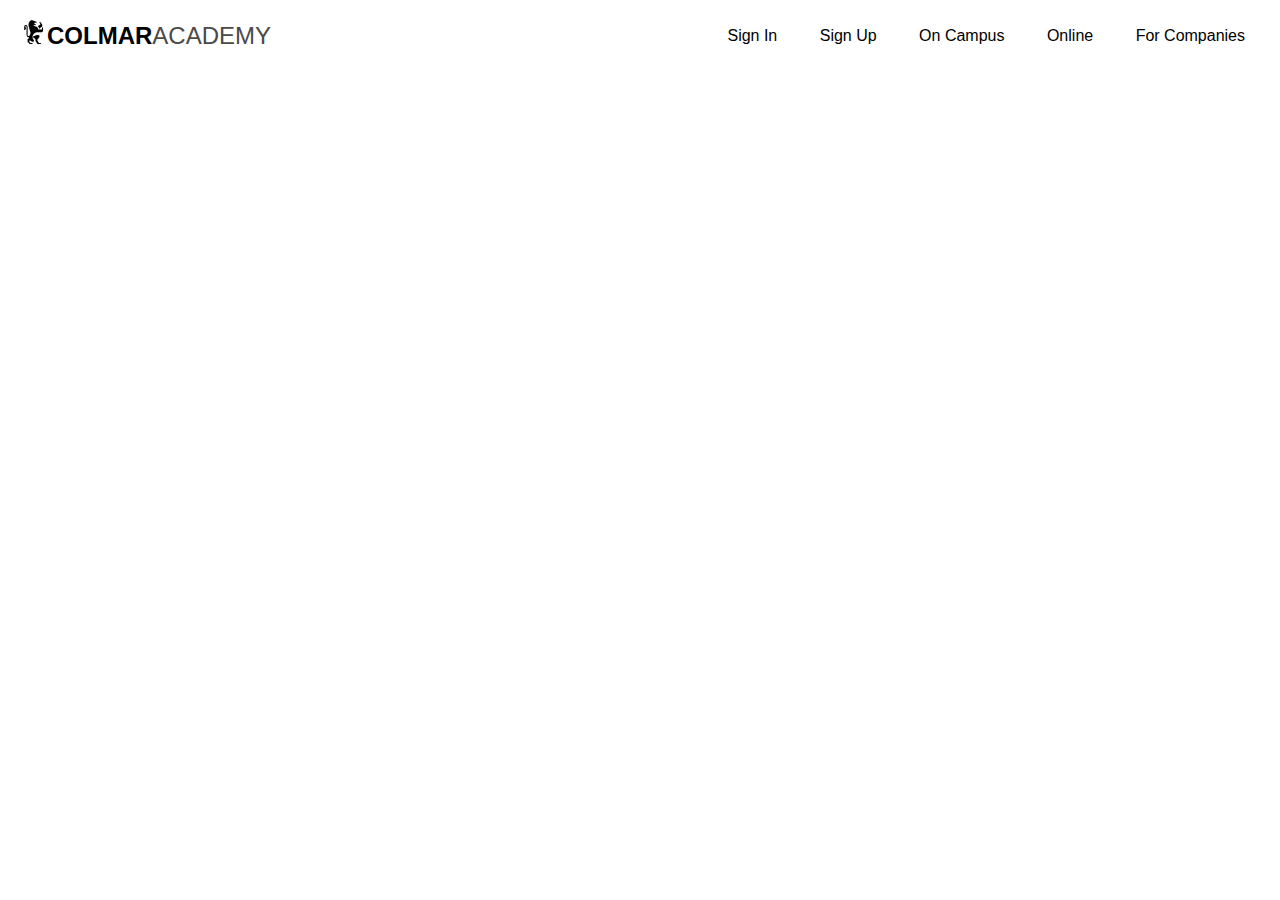
<file: campus.html>
<!DOCTYPE html>
<html>
<head>
    <title>On   Campus</title>
    <meta charset="UTF-8">
    <link rel="stylesheet" type="text/css" href="resources/css/style.css">
    <meta name="viewport" content="width=device-width, initial-scale=1.0">
</head>
<body>
    <header>
        <div class="container desktop">
            <div id="logo">
                <a href="index.html" target="_self"><img src="resources/capstone_colmar_assets/capstone_colmar_assets/images/ic-logo.svg"></img></a>
                <p><strong>COLMAR</strong><p id="title">ACADEMY</p></p>
            </div>
            <nav>
                <ul>
                    <a href="sign-in.html" target="_blank"><li>Sign In</li></a>
                    <a href="sign-up.html" target="_blank"><li>Sign Up</li></a>
                    <a href="campus.html" target="_blank"><li>On Campus</li></a>
                    <a href="online.html" target="_blank"><li>Online</li></a>
                    <a href="for-companies.html" target="_blank"><li>For Companies</li></a>
                   
                </ul>
            </nav>
        </div>
        <div class="container mobile">
            <div id="logo-mobile">
                <a href="index.html" target="_self"><img src="resources/capstone_colmar_assets/capstone_colmar_assets/images/ic-logo.svg"></img></a>
            </div>
            <nav>
                <a href="campus.html" target="_blank"><img src="resources/capstone_colmar_assets/capstone_colmar_assets/images/ic-on-campus.svg"></img></a>
                <a href="online.html" target="_blank"><img src="resources/capstone_colmar_assets/capstone_colmar_assets/images/ic-online.svg"></img></a>
                <a href="sign-in.html" target="_blank"><img src="resources/capstone_colmar_assets/capstone_colmar_assets/images/ic-login.svg"></img></a>
            </nav>
        </div>
    </header>
</body>
</html>
</file>
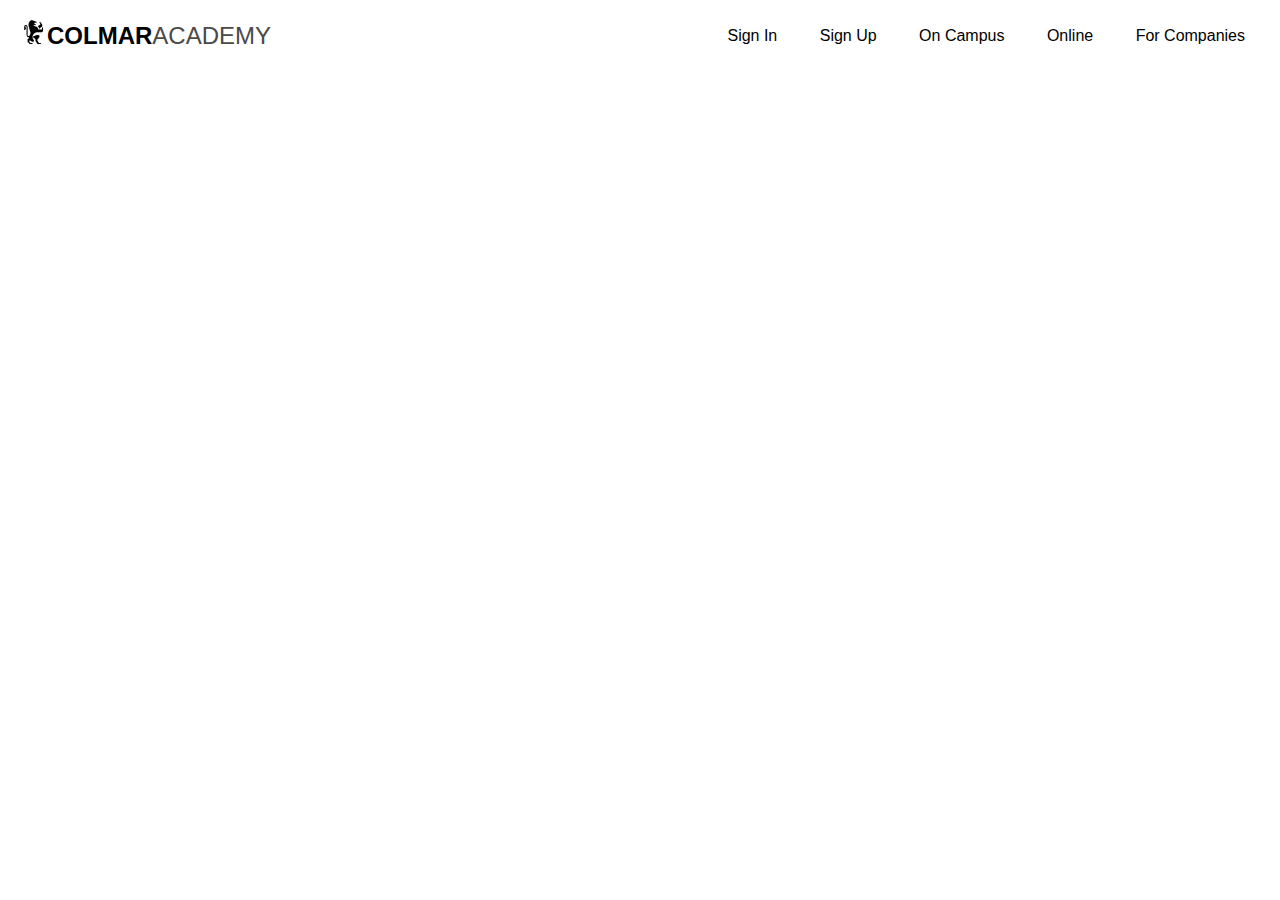
<file: for-companies.html>
<!DOCTYPE html>
<html>
<head>
    <title>For companies</title>
    <meta charset="UTF-8">
    <link rel="stylesheet" type="text/css" href="resources/css/style.css">
    <meta name="viewport" content="width=device-width, initial-scale=1.0">
</head>
<body>
    <header>
        <div class="container desktop">
            <div id="logo">
                <a href="index.html" target="_self"><img src="resources/capstone_colmar_assets/capstone_colmar_assets/images/ic-logo.svg"></img></a>
                <p><strong>COLMAR</strong><p id="title">ACADEMY</p></p>
            </div>
            <nav>
                <ul>
                    <a href="sign-in.html" target="_blank"><li>Sign In</li></a>
                    <a href="sign-up.html" target="_blank"><li>Sign Up</li></a>
                    <a href="campus.html" target="_blank"><li>On Campus</li></a>
                    <a href="online.html" target="_blank"><li>Online</li></a>
                    <a href="for-companies.html" target="_blank"><li>For Companies</li></a>
                 
                </ul>
            </nav>
        </div>
        <div class="container mobile">
            <div id="logo-mobile">
                <a href="index.html" target="_self"><img src="resources/capstone_colmar_assets/capstone_colmar_assets/images/ic-logo.svg"></img></a>
            </div>
            <nav>
                <a href="campus.html" target="_blank"><img src="resources/capstone_colmar_assets/capstone_colmar_assets/images/ic-on-campus.svg"></img></a>
                <a href="online.html" target="_blank"><img src="resources/capstone_colmar_assets/capstone_colmar_assets/images/ic-online.svg"></img></a>
                <a href="sign-in.html" target="_blank"><img src="resources/capstone_colmar_assets/capstone_colmar_assets/images/ic-login.svg"></img></a>
            </nav>
        </div>
    </header>
</body>
</html>
</file>
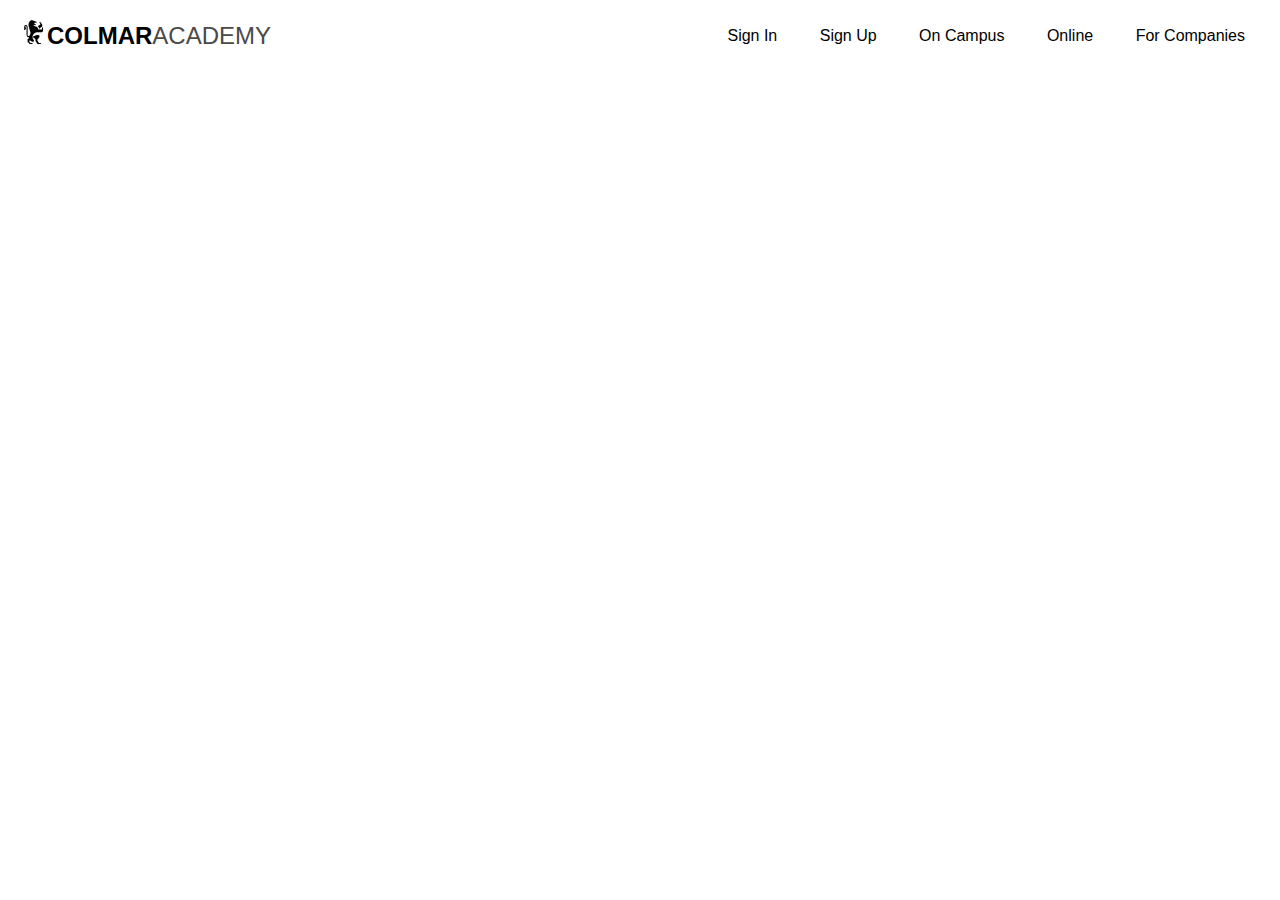
<file: online.html>
<!DOCTYPE html>
<html>
<head>
    <title>Online</title>
    <meta charset="UTF-8">
    <link rel="stylesheet" type="text/css" href="resources/css/style.css">
    <meta name="viewport" content="width=device-width, initial-scale=1.0">
</head>
<body>
    <header>
        <div class="container desktop">
            <div id="logo">
                <a href="index.html" target="_self"><img src="resources/capstone_colmar_assets/capstone_colmar_assets/images/ic-logo.svg"></img></a>
                <p><strong>COLMAR</strong><p id="title">ACADEMY</p></p>
            </div>
            <nav>
                <ul>
                    <a href="sign-in.html" target="_blank"><li>Sign In</li></a>
                    <a href="sign-up.html" target="_blank"><li>Sign Up</li></a>
                    <a href="campus.html" target="_blank"><li>On Campus</li></a>
                    <a href="online.html" target="_blank"><li>Online</li></a>
                    <a href="for-companies.html" target="_blank"><li>For Companies</li></a>
                  
                </ul>
            </nav>
        </div>
        <div class="container mobile">
            <div id="logo-mobile">
                <a href="index.html" target="_self"><img src="resources/capstone_colmar_assets/capstone_colmar_assets/images/ic-logo.svg"></img></a>
            </div>
            <nav>
                <a href="campus.html" target="_blank"><img src="resources/capstone_colmar_assets/capstone_colmar_assets/images/ic-on-campus.svg"></img></a>
                <a href="online.html" target="_blank"><img src="resources/capstone_colmar_assets/capstone_colmar_assets/images/ic-online.svg"></img></a>
                <a href="sign-in.html" target="_blank"><img src="resources/capstone_colmar_assets/capstone_colmar_assets/images/ic-login.svg"></img></a>
            </nav>
        </div>
    </header>
</body>
</html>
</file>
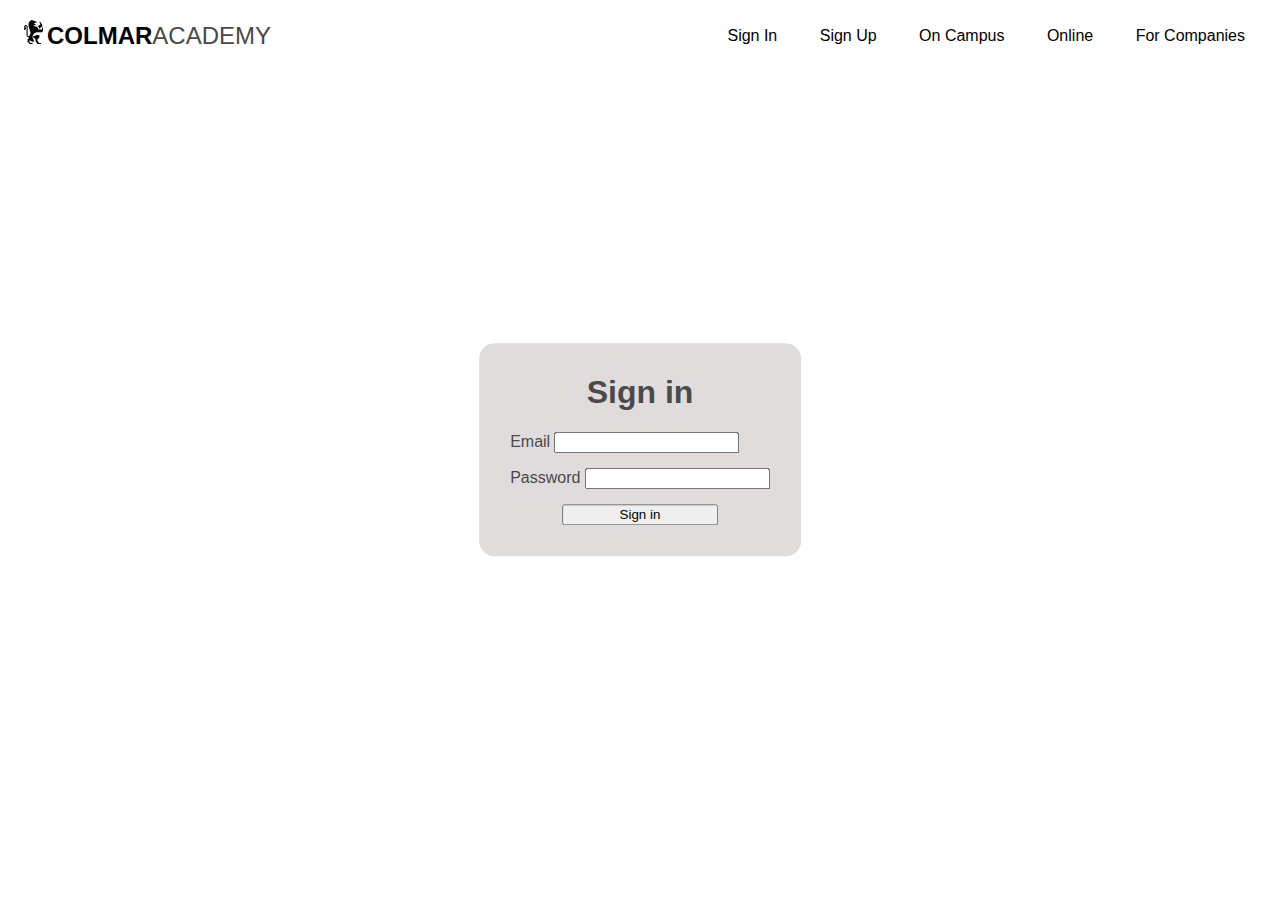
<file: sign-in.html>
<!DOCTYPE html>
<html>
<head>
    <title>Sign in</title>
    <meta charset="UTF-8">
    <link rel="stylesheet" type="text/css" href="resources/css/style.css">
    <meta name="viewport" content="width=device-width, initial-scale=1.0">
</head>
</html>
<body>
    <header>
        <div class="container desktop">
            <div id="logo">
                <a href="index.html" target="_self"><img src="resources/capstone_colmar_assets/capstone_colmar_assets/images/ic-logo.svg"></img></a>
                <p><strong>COLMAR</strong><p id="title">ACADEMY</p></p>
            </div>
            <nav>
                <ul>
                    <a href="sign-in.html" target="_blank"><li>Sign In</li></a>
                    <a href="sign-up.html" target="_blank"><li>Sign Up</li></a>
                    <a href="campus.html" target="_blank"><li>On Campus</li></a>
                    <a href="online.html" target="_blank"><li>Online</li></a>
                    <a href="for-companies.html" target="_blank"><li>For Companies</li></a>
                  
                </ul>
            </nav>
        </div>
        <div class="container mobile">
            <div id="logo-mobile">
                <a href="index.html" target="_self"><img src="resources/capstone_colmar_assets/capstone_colmar_assets/images/ic-logo.svg"></img></a>
            </div>
            <nav>
                <a href="campus.html" target="_blank"><img src="resources/capstone_colmar_assets/capstone_colmar_assets/images/ic-on-campus.svg"></img></a>
                <a href="online.html" target="_blank"><img src="resources/capstone_colmar_assets/capstone_colmar_assets/images/ic-online.svg"></img></a>
                <a href="sign-in.html" target="_blank"><img src="resources/capstone_colmar_assets/capstone_colmar_assets/images/ic-login.svg"></img></a>
            </nav>
        </div>
    </header>
    <main>
        <div class="sign-in">
            <div class="container">
                <h1>Sign in</h1>
                <form action="#" method="post">
                    <div>
                        <label for="email">Email</label>
                        <input type="email" id="email" name="email" required>
                    </div>
                    <div>
                        <label for="password">Password</label>
                        <input type="password" id="password" name="password" required>
                    </div>
                    <button type="submit">Sign in</button>
                </form>
            </div>
        </div>
    </main>
</body>
</file>
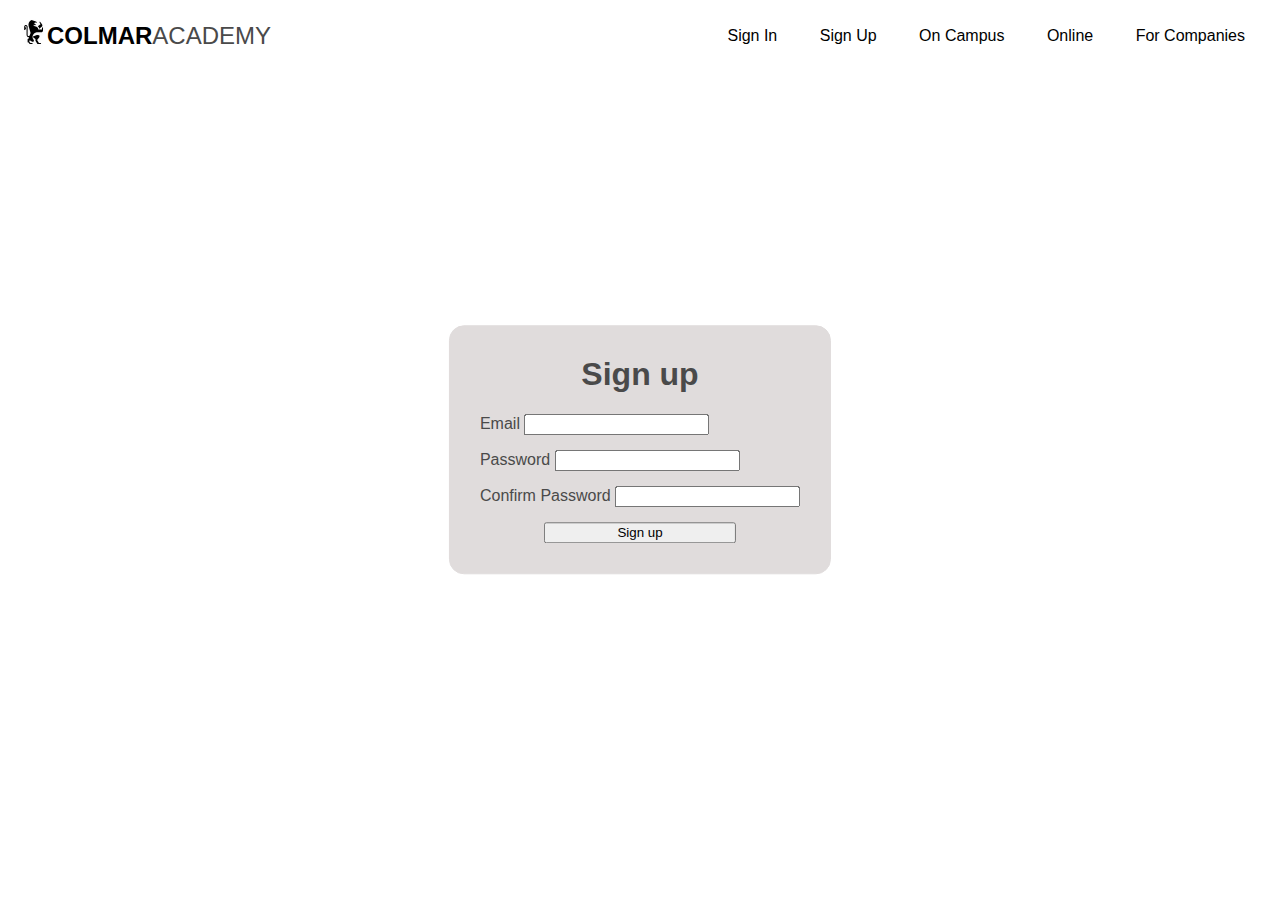
<file: sign-up.html>
<!DOCTYPE html>
<html>
<head>
    <title>Sign up</title>
    <meta charset="UTF-8">
    <link rel="stylesheet" type="text/css" href="resources/css/style.css">
    <meta name="viewport" content="width=device-width, initial-scale=1.0">
</head>
</html>
<body>
    <header>
        <div class="container desktop">
            <div id="logo">
                <a href="index.html" target="_self"><img src="resources/capstone_colmar_assets/capstone_colmar_assets/images/ic-logo.svg"></img></a>
                <p><strong>COLMAR</strong><p id="title">ACADEMY</p></p>
            </div>
            <nav>
                <ul>
                    <a href="sign-in.html" target="_blank"><li>Sign In</li></a>
                    <a href="sign-up.html" target="_blank"><li>Sign Up</li></a>
                    <a href="campus.html" target="_blank"><li>On Campus</li></a>
                    <a href="online.html" target="_blank"><li>Online</li></a>
                    <a href="for-companies.html" target="_blank"><li>For Companies</li></a>
                   
                </ul>
            </nav>
        </div>
        <div class="container mobile">
            <div id="logo-mobile">
                <a href="index.html" target="_self"><img src="resources/capstone_colmar_assets/capstone_colmar_assets/images/ic-logo.svg"></img></a>
            </div>
            <nav>
                <a href="campus.html" target="_blank"><img src="resources/capstone_colmar_assets/capstone_colmar_assets/images/ic-on-campus.svg"></img></a>
                <a href="online.html" target="_blank"><img src="resources/capstone_colmar_assets/capstone_colmar_assets/images/ic-online.svg"></img></a>
                <a href="sign-in.html" target="_blank"><img src="resources/capstone_colmar_assets/capstone_colmar_assets/images/ic-login.svg"></img></a>
            </nav>
        </div>
    </header>
    <main>
        <div class="sign-in">
            <div class="container">
                <h1>Sign up</h1>
                <form action="#" method="post">
                    <div>
                        <label for="email">Email</label>
                        <input type="email" id="email" name="email" required>
                    </div>
                    <div>   
                        <label for="password">Password</label>
                        <input type="password" id="password" name="password" required>
                    </div>
                    <div>
                        <label for="password">Confirm Password</label>
                        <input type="password" id="password" name="password" required>
                    </div>
                    <button type="submit">Sign up</button>
                </form>
            </div>
        </div>
    </main>
</body>
</file>
<file: resources/css/style.css>
html{
    color:rgba(74,74,74,255);
    font-family: 'Roboto', sans-serif;
}
body{
    margin:0px;
}
#logo{
    padding-left:20px;
    display:flex;
    align-items: center;
    height: 32px;
}
#logo strong{
    color:black
}
#logo p{
    font-size: 1.5em;
}
#logo a{
    text-decoration: none;
    color:black;
}
.container{
    display:flex;
    justify-content: space-between;
    align-items: center;
}
nav{
    padding-right: 24px;
}
header ul li{
    display:inline-block;
    margin-left:16px;
    border:1px solid white;
    border-radius: 13px;
    padding:10px;
    transition:background-color 0.2s;
}
header ul a{
    text-decoration: none;
    color:black;
}
header{
    position:sticky;
    top:0px;
    background-color:white;
}

.container.desktop nav ul li:hover{
    background-color: rgb(224,220,220);
}

.banner img{

    width:60%;
    height:auto;
}
.banner{

    display: flex;
    column-gap: 24px;
    align-items: center;
    background-color: rgb(224,220,220);
    padding:32px 24px;
}
.banner-button{
    margin:0 auto;
    width:50%;
    padding:8px;
    background-color: rgba(74,74,74,255);
    text-align: center;
}
.banner-button p{
    margin:0;
    color:white;
}
.banner-button a{
    text-decoration: none;
}
.banner-text{
    font-size: 2em;
}

#main-text img{
    width:100%;
    height:auto;
}
#main-text {
  width:60%; 
  height: auto;
  font-size: 1.5em;
  padding-top:32px;
}

.subject{
    column-gap:5%;
    display:flex;
    align-items: center;
    padding:16px;
    border:1px solid rgb(224,220,220);
    margin-top:1px;
}
.subject img{
    width:35%;
    height:auto;

}
.subject a{
    text-decoration: none;
}
.different{
    margin-top:0;
    background-color: rgb(224,220,220);;
}

.information-banner-container{
    width:40%;
    display:flex;
    flex-direction: column;
    border-left: 1px solid rgb(224,220,220);
    padding-top:32px;
    padding-bottom:32px;

}
.information-banner{
    height: 100%;
    display: flex;
    flex-direction: row;
    margin-left: 1%;

}
.subject-text{
    width:65%;
}
.noborder{
    border-top: none;
    padding-top:0;
}
.courses{
    padding:72px 72px;
    background-color: rgb(224,220,220);
}
.courses h2{
    text-align: center;
    font-size:2em;
    margin-bottom:32px;
}
.cours img{
    width: 100%;
    height: auto;
}
.cours{
    width:30%;
    background-color: white;
}
.courses-container{
    display:flex;
    flex-wrap: wrap;
    justify-content: space-around;
    row-gap: 32px;
}
.cours h4, .cours p{
    padding-left: 12px;
}
.cours p{
    color:rgb(133,133,133);
}
.thesis{
    margin:0, 32px;
    margin-left:24px;
    
}
.thesis-container{
    display:flex;
    column-gap: 12px;
}
.main-thesis-container{
    width:60%;
    height: auto;
}
.main-thesis-container video{
    width:100%;
    height:auto;
}
.thesis h2{
    text-align: center;
    margin-bottom: 32px;
    font-size: 2em;
}
.thesis h4{
    font-size: 2em;
}
.thesis p{
    font-size: 1.5em;
}
.thesis .subject{
    border:none;
}
.a{
    font-size: 2em;
}
.thesis-side{
    width:40%;
}
#diff{
    padding-left:0;
}
footer{
    border-top: 1px solid rgb(224,220,220);
    padding:16px 24px;
    display:flex;
    justify-content:space-between;
}
footer li{
    margin:5px;
    display:inline-block;
    
}
footer a{
    text-decoration: none;
    color:black;
}

.container.mobile nav{
    display:flex;
    height:60px;
    width:60%;
    justify-content: space-between;
    align-items: center;
}
.container.mobile{
    display:none;
}
#logo-mobile{
    padding-left:20px;
}   

@media only screen and (max-width:704px){
    .container.mobile{
        display:flex;
    }
    header .desktop.container{
        display:none;
    }
    .banner{
        display:block;
        padding:0;
        padding-bottom:24px;
        margin-bottom:16px;
    }
    .banner img{
        width:100%;
        height:auto;       
    }
    .banner-text{
        font-size: 1em;
        padding:0px 24px;
    }
    .banner-button{
        width:100%;
    }
    #main-text{
        display:none;
    }
    .information-banner-container{
        width:100%;
    }
    .information-banner-container .subject{
        border:none;
        background-color: white;
    }

    .courses img{
        display:none;
        
    }
    .courses p{
        display:none;
    }
    .courses-container{ 
        display:block;
    }
    .cours{
        background-color: rgb(224,220,220);  
        width:100%;
        padding:8px;
        margin:8px 0px; 
    }
    .courses{
        background-color: white;
    }
    .thesis-container{
        display:block;
    }
    .main-thesis-container{
        width:100%;
    }
    .thesis-side{
        display:none;
    }
    .thesis p,.thesis h4{
        display:none;
    }
    .thesis{
        margin:0;
    }
    .thesis h2{
        text-align: center;
        font-size: 2em;
    }
    ul{
        display:none;
    }
    p{
        font-size: 0.8em;
    }
    footer{
        margin-top:15px;
    }
    
}
/*sign in page*/
.sign-in{
    position:fixed;
    top:50%;
    left:50%;
    transform:translate(-50%,-50%);
    border:1px solid rgb(224,220,220);
    background-color: rgb(224,220,220);
    padding:30px 30px;
    display:inline-block;
    border-radius: 15px;
}
.sign-in h1{
    text-align: center;
    font-size: 2em;
    margin-top:0px;
}
.sign-in .container{
    display:flex;
    flex-direction: column;
    justify-content:space-between;
}
.sign-in form{
    display:flex;
    flex-direction: column;
    row-gap:15px;
}
.sign-in button{
    width:60%;
    margin:0 auto;
}
</file>
